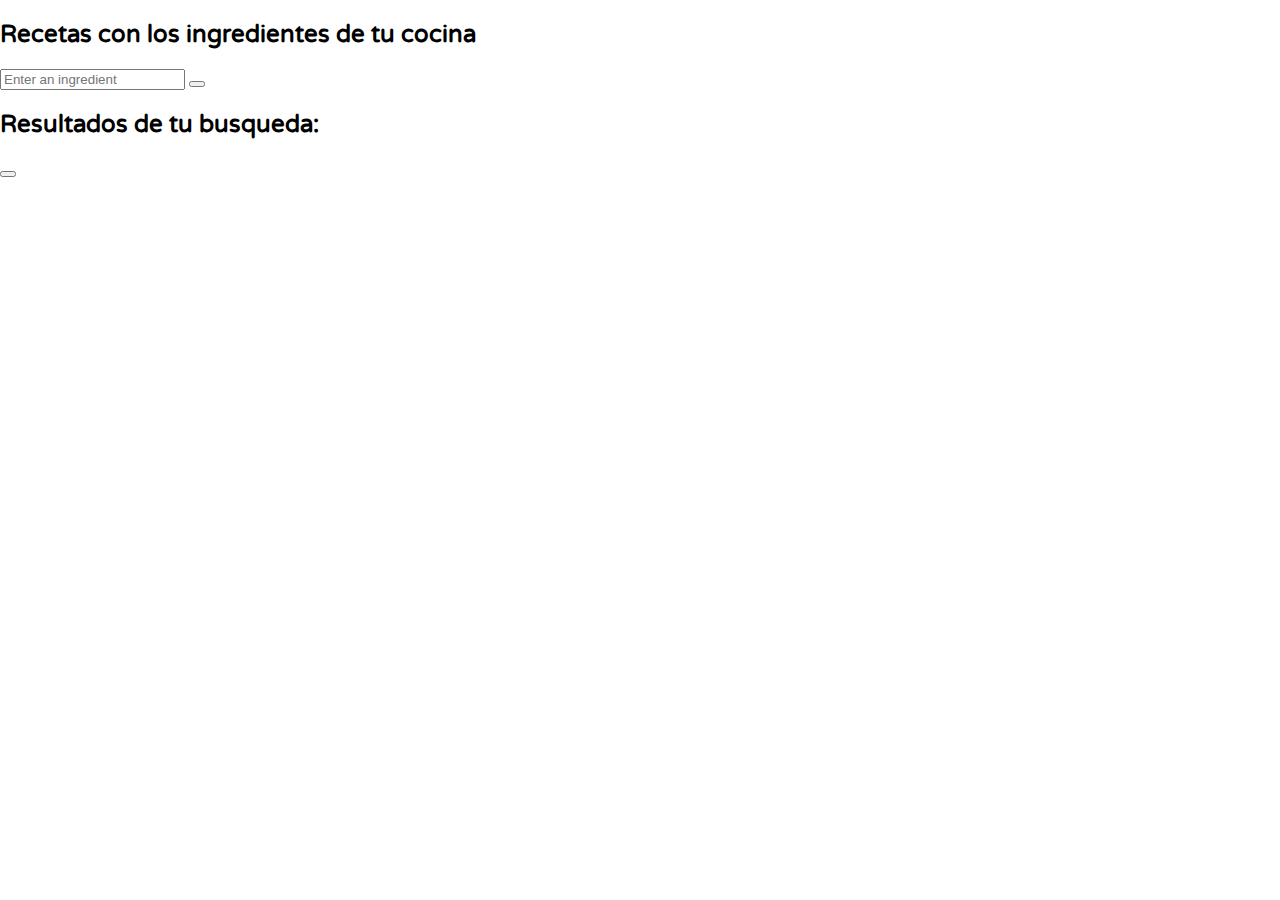
<file: recetas.html>
<!DOCTYPE html>
<html lang="en">
<head>
  <meta charset="UTF-8">
  <meta name="viewport" content="width=device-width, initial-scale=1.0">
  <title></title>
  <link rel="stylesheet" href="https://cdnjs.cloudflare.com/ajax/libs/font-awesome/5.15.1/css/all.min.css" integrity="sha512-+4zCK9k+qNFUR5X+cKL9EIR+ZOhtIloNl9GIKS57V1MyNsYpYcUrUeQc9vNfzsWfV28IaLL3i96P9sdNyeRssA==" crossorigin="anonymous" />
  <link rel = "stylesheet" href = "style.css">
  <link rel="preconnect" href="https://fonts.googleapis.com">
  <link rel="preconnect" href="https://fonts.gstatic.com" crossorigin>
  <link href="https://fonts.googleapis.com/css2?family=Varela+Round&display=swap" rel="stylesheet">
</head>
<body>
  
  <div class = "container">
    <div class = "meal-wrapper">
      <div class = "meal-search">
        <h2 class = "title">Recetas con los ingredientes de tu cocina</h2>

        <div class = "meal-search-box">
          <input type = "text" class = "search-control" placeholder="Enter an ingredient" id = "search-input">
          <button type = "submit" class = "search-btn btn" id = "search-btn">
            <i class = "fas fa-search"></i>
          </button>
        </div>
      </div>

      <div class = "meal-result">
        <h2 class = "title">Resultados de tu busqueda:</h2>
        <div id= "meal">
          <!-- meal item -->
          <!-- <div class = "meal-item">
            <div class = "meal-img">
              <img src = "food.jpg" alt = "food">
            </div>
            <div class = "meal-name">
              <h3>Potato Chips</h3>
              <a href = "#" class = "recipe-btn">Get Recipe</a>
            </div>
          </div> -->
          <!-- end of meal item -->
        </div>
      </div>


      <div class = "meal-details">
        <!-- recipe close btn -->
        <button type = "button" class = "btn recipe-close-btn" id = "recipe-close-btn">
          <i class = "fas fa-times"></i>
        </button>

        <!-- meal content -->
        <div class = "meal-details-content">
          <!-- <h2 class = "recipe-title">Meals Name Here</h2>
          <p class = "recipe-category">Category Name</p>
          <div class = "recipe-instruct">
            <h3>Instructions:</h3>
            <p>Lorem ipsum, dolor sit amet consectetur adipisicing elit. Quo blanditiis quis accusantium natus! Porro, reiciendis maiores molestiae distinctio veniam ratione ex provident ipsa, soluta suscipit quam eos velit autem iste!</p>
            <p>Lorem ipsum dolor sit amet consectetur adipisicing elit. Amet aliquam voluptatibus ad obcaecati magnam, esse numquam nisi ut adipisci in?</p>
          </div>
          <div class = "recipe-meal-img">
            <img src = "food.jpg" alt = "">
          </div>
          <div class = "recipe-link">
            <a href = "#" target = "_blank">Watch Video</a>
          </div> -->
        </div>
      </div>
    </div>
  </div>



  <script src="./js/app.js"></script>
</body>
</html>
</file>
<file: style.css>
body{
  margin:0;
  font-family: 'Varela Round', sans-serif; 
}

.nav-container {
  position:sticky;
  z-index: 3;
  top:0;
}
.navbar {
  display:flex;
  justify-content: space-between;
  height:13vh;
  background-color:#1b1b1b;
}

.navbar-logo{
  justify-self: start;
  margin-left: 20px;
  color:rgb(234, 234, 234);
  margin-top:4vh;
  cursor:pointer;
}
.navbar-logo:hover{
  color:greenyellow;
  font-weight: bolder;
}
.ver-carrito{
  font-size:25px;
  margin-right:20px;
  margin-top:3.5vh;
  cursor:pointer;
}

.banner{
  background-size:cover;
  background-position:center;
  height:100vh;
  background-image:linear-gradient( rgba(0, 0, 0, 0.4), rgba(0, 0, 0, 0.4)), url("img/tangerine-newt-itukmaELj4I-unsplash.jpg");
}
.banner-container{
  text-align:center;
  padding: 25% 0;
}
.banner h1{
  margin:0;
  color:rgb(234, 234, 234);
  text-shadow: 1px 1px 3px rgba(0, 0, 0, 0.2);
  font-size: 65px;
  font-weight: bolder;
}
.banner h2{
  margin-bottom:0 !important;
  margin-top:0;
}

.banner p{
  font-size:30px;
  color:white;
  opacity: 0.7;
  text-shadow: 1px 1px 3px rgba(0, 0, 0, 0.2);
}
.contenido-shop {
  display:flex;
  justify-content:space-around;
  flex-wrap:wrap;
  margin-top:30px;
  margin-left:80px;
  margin-right:80px;
}
.card{
  box-shadow:0 4px 8px 0 rgba(0, 0, 0, 0.2);
  max-width:300px;
  margin:auto;
  text-align:center;
  font-family:monospace;
}
.card > img{
  width: 90%;
  height:250px;
}

.precio {
  color:grey;
  font-size: 20px;
}

.card button{
  border:none;
  outline:0;
  padding:12px;
  color:rgb(234, 234, 234);
  background-color:#000;
  text-align:center;
  cursor:pointer;
  width:100%;
  font-size:18px;
}
  
.card button:hover{
  opacity: 0.8;
  color:greenyellow;
}
.delete-product{
    cursor:pointer;
}
.delete-product:hover{
  font-size:13px;
}
.cantidad-carrito {
    background-color:green;
    color:rgb(234, 234, 234);
    border-radius:50%;
    font-size:10px;
    padding:4px;
    top:37px;
    right:14px;
    position: absolute;
    display:none;
}
.cantidad-carrito:hover{
  background-color:greenyellow;
  color:rgb(17, 17, 17);
}

.modal-container{
  width:80%;
  margin:0 10%;
  max-height:88vh;
  color:rgb(234, 234, 234);
  background-color:#121212;
  display:flex;
  flex-direction:column;
  align-items:center;
  position:fixed;
  overflow:auto;
  z-index:9;
  top:12vh;
  scrollbar-color:none;
}
.modal.container::-webkit-scrollbar{
  display:none;
}

.modal-header{
  display:flex;
  justify-content:space-around;
  background-color:#08981b;
  color:rgb(234, 234, 234);
  width:100%;
}

.modal-header-title {
  justify-self:start;
  text-transform: lowercase;
}
.modal-header-button{
  cursor:pointer;
  font-weight: bolder;
  text-transform: uppercase;
}
.modal-header-button:hover{
color:red;
}
.modal-container > .modal-content {
  display:flex;
  flex-direction: row;
  justify-content:space-around;
  align-items:center;
  width:70%;
  margin:10px;
}

.modal-container >div > img {
  height:120px;
  width:120px;
}

.total-content {
  font-size: 23px;
  padding:20px;
  text-align:center;
  padding-top:20px;
}
.restar:hover{
  color:#08981b;
  cursor: pointer;
  font-weight: bolder;
}

.sumar:hover{
  color:#08981b;
  cursor:pointer;
  font-weight: bolder;
}
</file>
